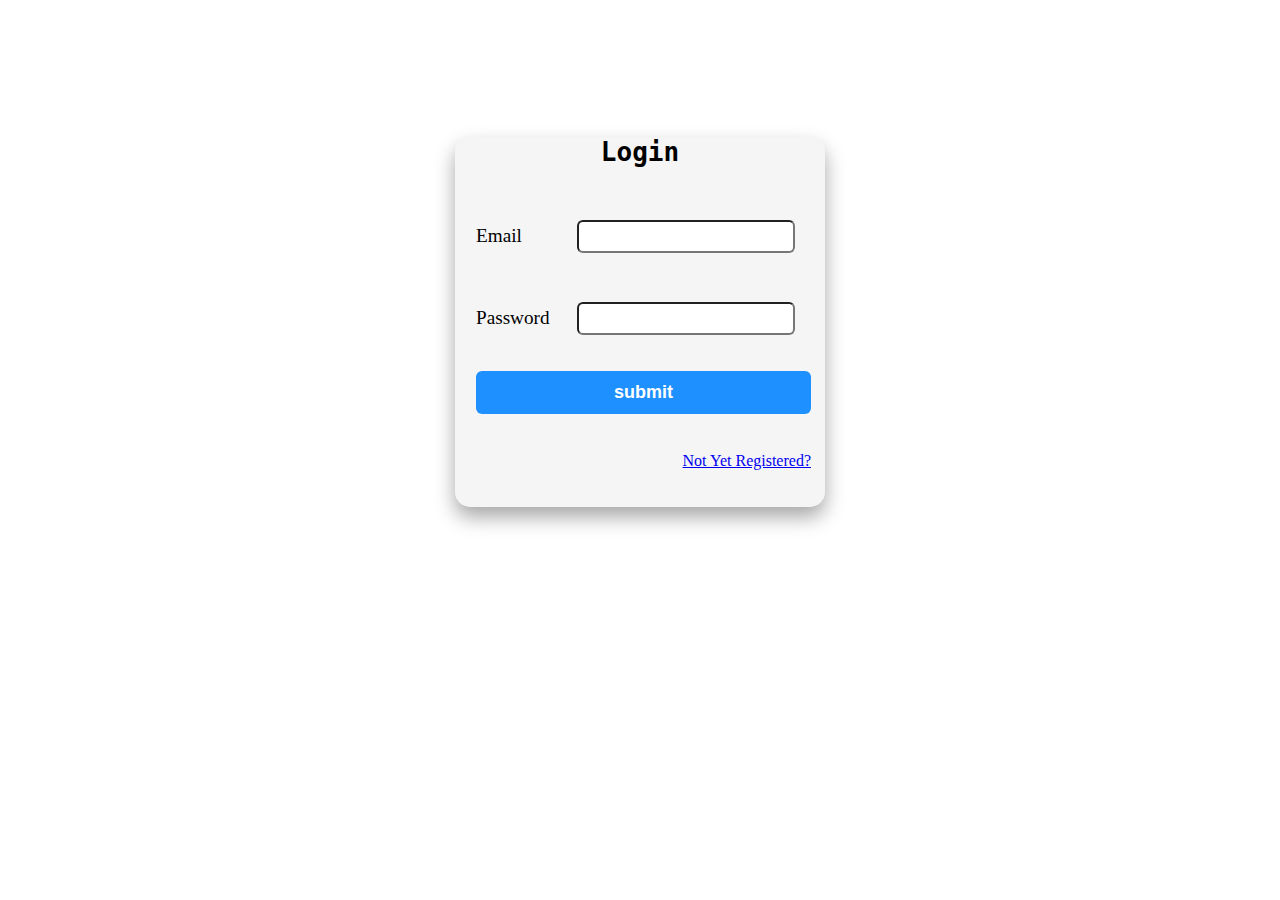
<file: login.html>
<!DOCTYPE html>
<html lang="en">
<head>
    <meta charset="UTF-8">
    <meta http-equiv="X-UA-Compatible" content="IE=edge">
    <meta name="viewport" content="width=device-width, initial-scale=1.0">
    <title>Login Page</title>
    <style type="text/css">
        h1{
           font-family:  monospace;
           text-align: center;
         }
         #log{
            border-radius: 6px;
            padding: 7px;
            width:200px;
            
         }
         #login{
            background-color:whitesmoke;
            border-style:hidden;
            border-radius: 15px;
            width: 370px;
            position: relative;
            top: 120px;
            margin:auto;
            box-shadow: 0 10px 20px rgba(0, 0.15, 0.5, 0.35);
         }
        .submit{
            background-color:dodgerblue;
            padding:11px;
            font-size: large;
            font-weight: bold;
            color: white;
            border: none;
            cursor: pointer;
            border-radius: 6px;
            width:335px;
        }
        .submit:hover{
            background: none;
            color: black;
            border-style: solid;
        }
        #text{
            font-size:larger;
            
        }
        .Y{
           text-align: right;
        }
    </style>
    <script type="text/js">
         
    </script>
</head>
<body>
    <div id="login">
    <table cellspacing="20px">
           <h1>Login</h1>
            <form>
            <tr>
                <td><p id="text">Email</p></td>
                <td><input type="email" id= "log" required></td>
            </tr>
            <tr>
                <td><p id="text">Password</p></td>
                <td><input type="password" id="log" name="password" required></td>
            </tr>
            <tr>
                <td colspan="2"><input type="submit" class="submit" value="submit"></td>
                <td></td>
            </tr>
            <tr>
                <td colspan="2"><a href="register.html"><p class="Y">Not Yet Registered?</p></a></td>
                <td></td>
            </tr>
            </form>
    </table>
</div>
</body>
</html>
</file>
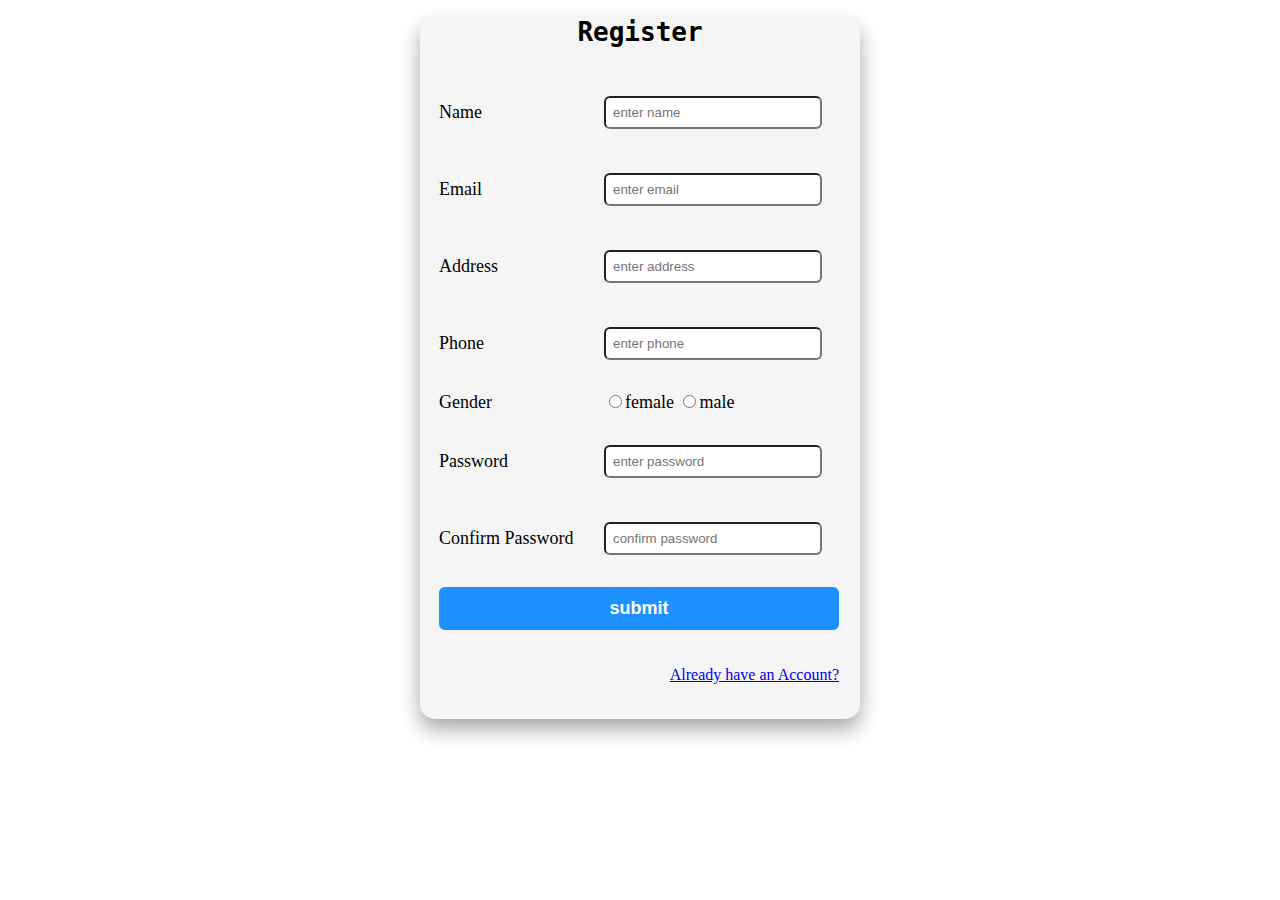
<file: register.html>
<!DOCTYPE html>
<html lang="en">
<head>
    <meta charset="UTF-8">
    <meta http-equiv="X-UA-Compatible" content="IE=edge">
    <meta name="viewport" content="width=device-width, initial-scale=1.0">
    <title>Register Page</title>
    <style type="text/css">
        h1{
           font-family:  monospace;
           text-align: center;
         }
         #log{
            border-radius: 6px;
            padding: 7px;
            width: 200px;
         }
         #register{
            background-color:whitesmoke;
            border-style:hidden;
            border-radius: 15px;
            width: 440px;
            margin:auto;
            box-shadow: 0 10px 20px rgba(0, 0.15, 0.5, 0.35);
         }
        .submit{
            background-color: dodgerblue;
            padding:11px;
            font-size: large;
            font-weight: bold;
            color: white;
            border: none;
            cursor: pointer;
            border-radius: 6px;
            width:400px;
        }
        .submit:hover{
            background: none;
            color: black;
            border-style: solid;
        }
        #text{
            font-size:18px;
            
        }
        .Y{
           text-align: right;
        }
    </style>
</head>
<body>
    <div id="register">
    <table cellspacing="18px">
           <h1>Register</h1>
            <form>
                <tr>
                    <td><p id="text">Name</p></td>
                    <td><input type="text" id="log" placeholder="enter name" required></td>
                </tr>
            <tr>
                <td><p id="text">Email</p></td>
                <td><input type="email" id= "log" placeholder="enter email" required></td>
            </tr>
            <tr>
                <td><p id="text">Address</p></td>
                <td><input type="text" id="log" placeholder="enter address" required></td>
            </tr>
            <tr>
                <td><p id="text">Phone</p></td>
                <td><input type="text" id="log" placeholder="enter phone" required></td>
            </tr>
            <tr>
                <td id="text" >Gender</td>
                    <td id="text" ><input type="radio" name="gender" required>female
                    <input type="radio" name="gender" required>male </td>
            </tr>
            <tr>
                <td><p id="text">Password</p></td>
                <td><input type="password" id="log" placeholder="enter password" required></td>
            </tr>
            <tr>
                <td><p id="text">Confirm Password</p></td>
                <td><input type="password" id="log" placeholder="confirm password" required></td>
            </tr>
            <tr>
                <td colspan="2"><input type="submit" class="submit" value="submit"></td>
                <td></td>
            </tr>
            <tr>
                <td colspan="2"><a href="login.html"><p class="Y">Already have an Account?</p></a></td>
                <td></td>
            </tr>
            </form>
    </table>
</div>
</body>
</html>
</file>
